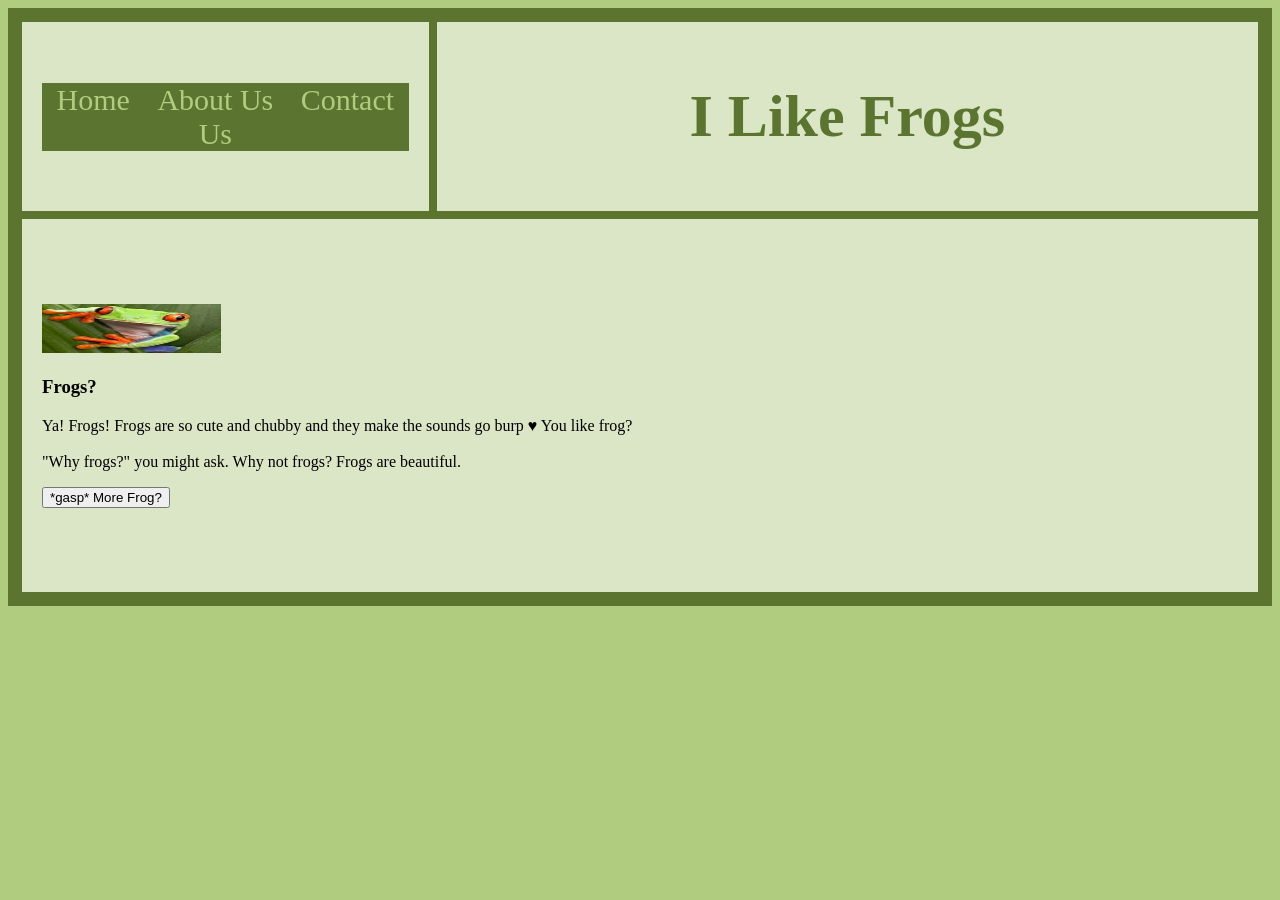
<file: index.html>
<!DOCTYPE html>
<html lang="en-AU">
    <head>
        <meta charset="UTF-8">
        <meta name="viewport" content="width=device-width, initial-scale=1.0">
        <title> HTML5  Boilerplate </title>
        <link rel="stylesheet" href="style.css">
    </head>
    
    <body>
        <div class="grid-container">
            <div class="item">
                <nav>
                    <ul>
                        <li><a href="index.html">Home</a></li>
                        <li><a href="about.html">About Us</a></li>
                        <li><a href="contact.html">Contact Us</a></li>
                    </ul>
                </nav>
            </div>

            <div class="item2">
                <h1>I Like Frogs</h1>
            </div>

            <div class="item3">
            <img src="[data-uri]" alt="frog">
            <h3>Frogs?</h3>
            <p>Ya! Frogs! Frogs are so cute and chubby and they make the sounds go burp &#9829; You like frog? </br></br>"Why frogs?" you might ask. Why not frogs? Frogs are beautiful.</p>
            <button>*gasp* More Frog?</button>
            </div>
        </div>
    </body>
</html>
</file>
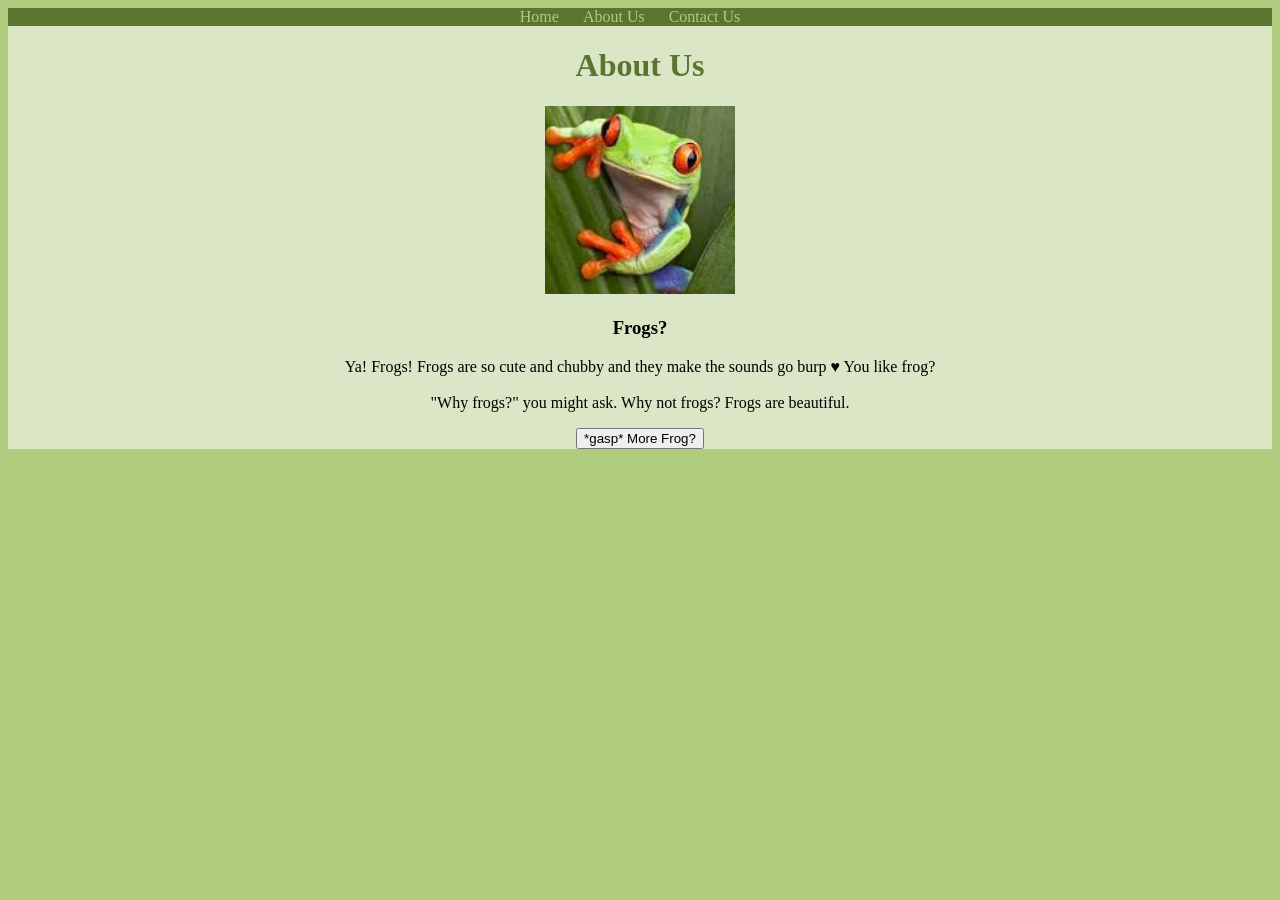
<file: about.html>
<!DOCTYPE html>
<html lang="en-AU">
    <head>
        <meta charset="UTF-8">
        <meta name="viewport" content="width=device-width, initial-scale=1.0">
        <title> About Us </title>
        <link rel="stylesheet" href="style.css">
    </head>
    <nav>
        <ul>
            <li><a href="index.html">Home</a></li>
            <li><a href="about.html">About Us</a></li>
            <li><a href="contact.html">Contact Us</a></li>
        </ul>
    </nav>
    <body>
        <h1>About Us</h1>
        <img src="[data-uri]" alt="frog">
        <h3>Frogs?</h3>
        <p>Ya! Frogs! Frogs are so cute and chubby and they make the sounds go burp &#9829; You like frog? </br></br>"Why frogs?" you might ask. Why not frogs? Frogs are beautiful.</p>
        <button>*gasp* More Frog?</button>
    </body>
</html>
</file>
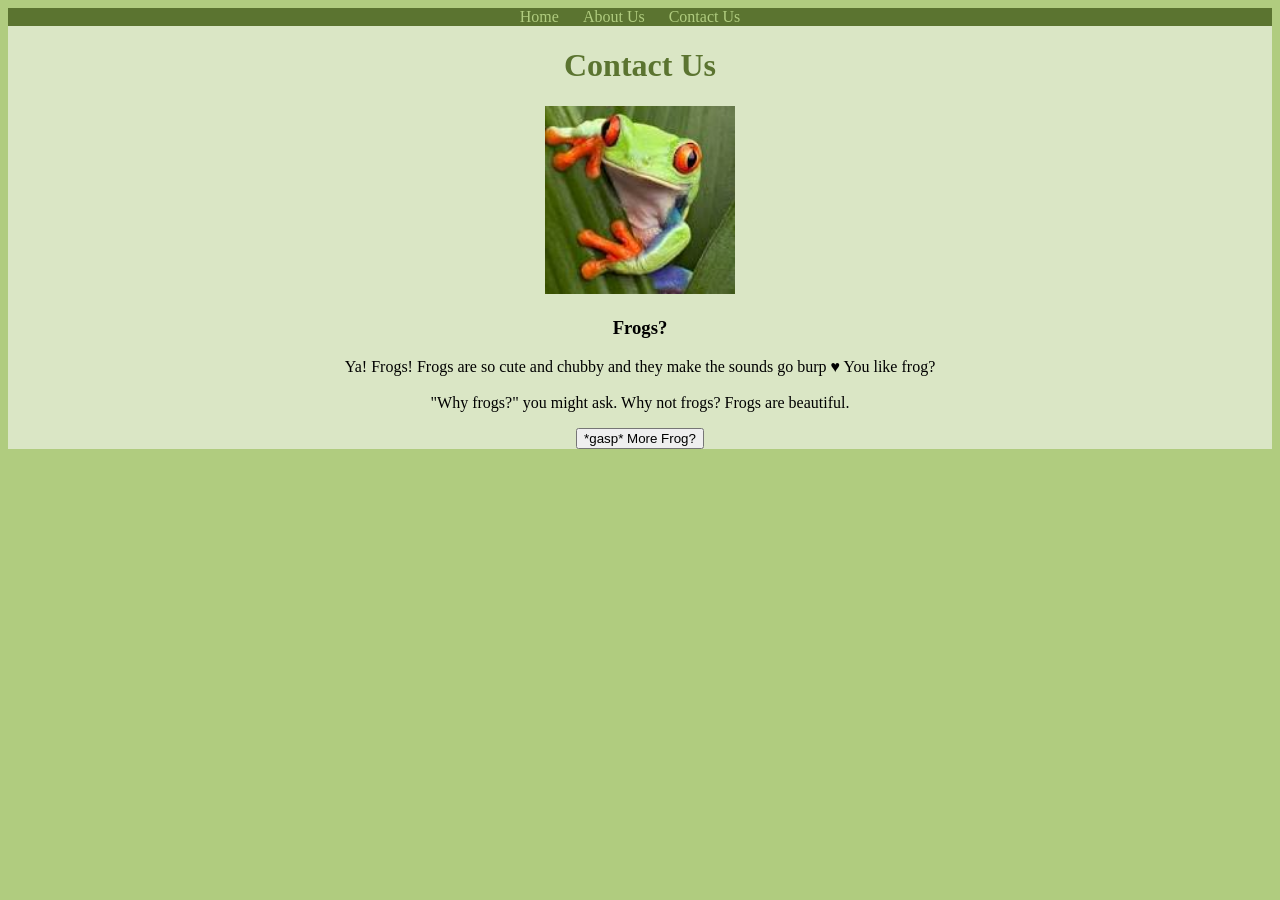
<file: contact.html>
<!DOCTYPE html>
<html lang="en-AU">
    <head>
        <meta charset="UTF-8">
        <meta name="viewport" content="width=device-width, initial-scale=1.0">
        <title> Contact Us </title>
        <link rel="stylesheet" href="style.css">
    </head>
    <nav>
        <ul>
            <li><a href="index.html">Home</a></li>
            <li><a href="about.html">About Us</a></li>
            <li><a href="contact.html">Contact Us</a></li>
        </ul>
    </nav>
    <body>
        <h1>Contact Us</h1>
        <img src="[data-uri]" alt="frog">
        <h3>Frogs?</h3>
        <p>Ya! Frogs! Frogs are so cute and chubby and they make the sounds go burp &#9829; You like frog? </br></br>"Why frogs?" you might ask. Why not frogs? Frogs are beautiful.</p>
        <button>*gasp* More Frog?</button>
    </body>
</html>
</file>
<file: style.css>
html{
    background-color:rgb(176, 204, 127);
}

body{
    background-color:rgb(218, 230, 197);
    text-align:center;
}

h1{
    color: rgb(91, 116, 48);
    font-family:Cambria, Cochin, Georgia, Times, 'Times New Roman', serif;
    text-align:center;
}

img{
    width: 15%;
    height: 15%;
}

nav {
    background-color: rgb(91, 116, 48);

    }

nav ul {

    list-style-type: none;

    margin: 0;

    padding: 0;

}

nav li {

    display:inline;
    margin-right:20px;

}

nav a {

    color:rgb(176, 204, 127);

    text-decoration: none;
}

.grid-container{
    display: inline-grid;
    grid-template-columns: 1fr 1fr 1fr;
    background-color: rgb(91, 116, 48);
    padding: 10px;
}

.item{
    background-color: rgb(218, 230, 197);
    border: 4px solid rgb(91, 116, 48);
    padding: 20px;
    font-size: 30px;
    justify-content: center;
    align-content: center;
    text-align: center;
}

.item2{
    background-color: rgb(218, 230, 197);
    border: 4px solid rgb(91, 116, 48);
    padding: 20px;
    font-size: 30px;
    justify-content: center;
    align-content: center;
    text-align: center;
    grid-column: span 2;
}

.item3{
    background-color: rgb(218, 230, 197);
    border: 4px solid rgb(91, 116, 48);
    padding: 20px;
    align-content: center;
    text-align: left;
    grid-column: span 3;
}
</file>
